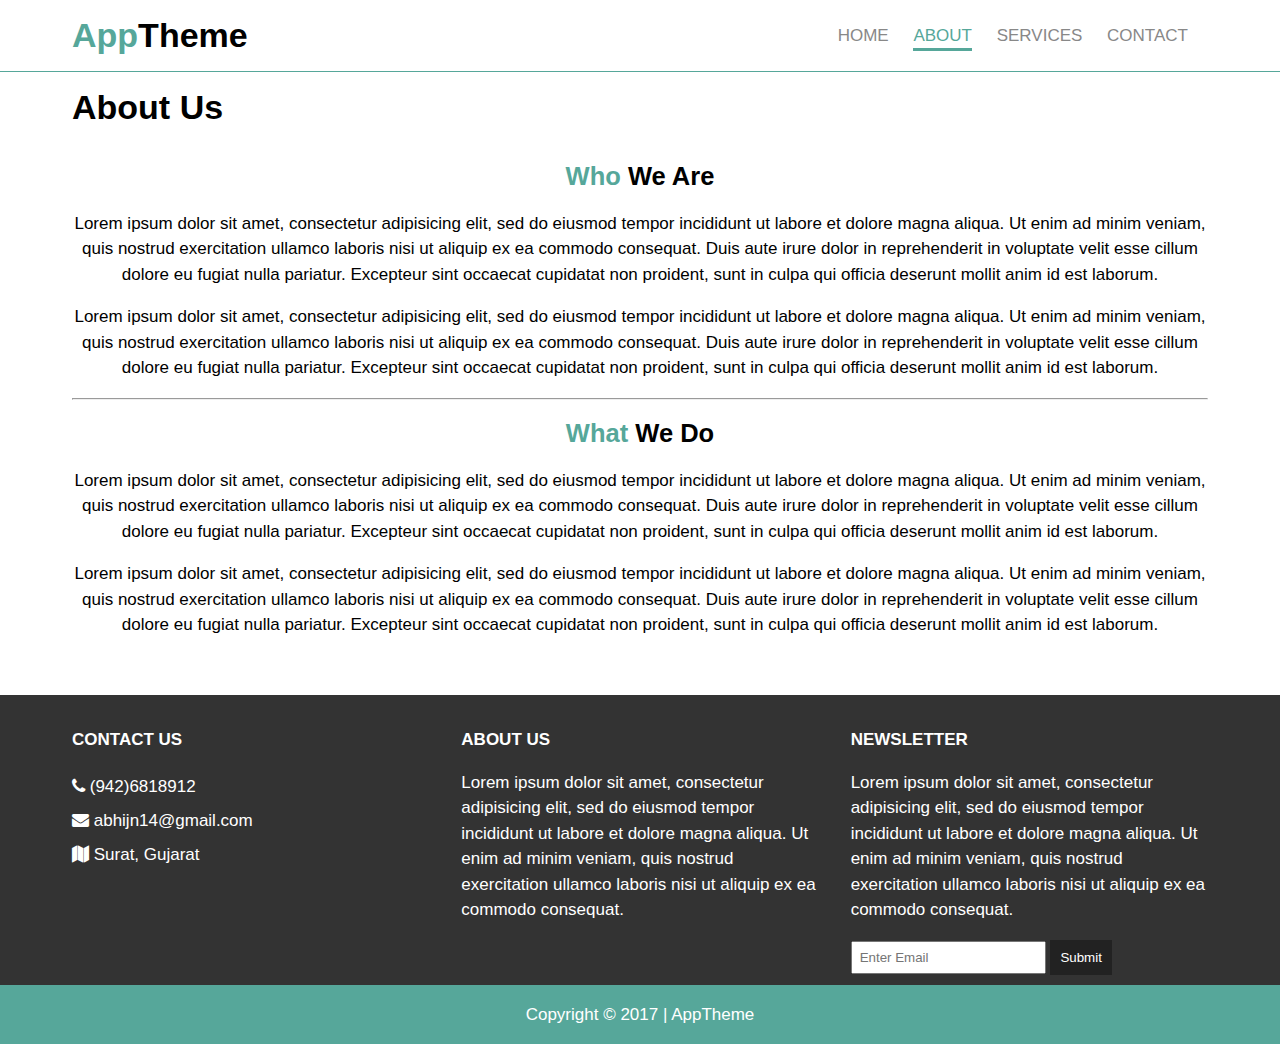
<file: about.html>
<!DOCTYPE html>
<html>
  <head>
    <meta charset="utf-8">
    <title>AppTheme | About</title>
    <link rel="stylesheet" href="css/flexboxgrid.css">
    <link rel="stylesheet" href="css/style.css">
    <link rel="stylesheet" href="css/font-awesome.css">
    </head>
  <body>
    <!-- Header -->
    <header id="main-header">
      <div class="container">
        <div class="row end-sm end-md end-lg middle-xs middle-sm middle-md middle-lg">
          <div class="col-xs-12 col-sm-2 col-md-2 col-lg-2">
            <h1><span class="primary-text">App</span>Theme</h1>
          </div>
          <div class="col-xs-12 col-sm-10 col-md-10 col-lg-10">
            <nav id="navbar">
              <ul>
                <li><a href="index.html">Home</a></li>
                <li class="current"><a href="about.html">About</a></li>
                <li><a href="services.html">Services</a></li>
                <li><a href="contact.html">Contact</a></li>
              </ul>
            </nav>
          </div>
        </div>
      </div>
    </header>

    <!--Sub Header -->
    <section id="subheader">
      <div class="container">
        <div class="row">
          <div class="col-xs-12 col-sm-12 col-md-12 col-lg-12">
            <h1>About Us</h1>
          </div>
        </div>
      </div>
    </section>

    <!-- Main page -->
    <section id="page" class="about">
      <div class="container">
        <div class="row center-xs center-sm center-md center-lg">
          <div class="col-xs-12 col-sm-12 col-md-12 col-lg-12">
            <h2><span class="primary-text">Who</span>  We Are</h2>
            <p>
              Lorem ipsum dolor sit amet, consectetur adipisicing elit, sed do eiusmod tempor incididunt ut labore et dolore magna aliqua. Ut enim ad minim veniam, quis nostrud exercitation ullamco laboris nisi ut aliquip ex ea commodo consequat. Duis aute irure dolor in reprehenderit in voluptate velit esse cillum dolore eu fugiat nulla pariatur. Excepteur sint occaecat cupidatat non proident, sunt in culpa qui officia deserunt mollit anim id est laborum.
            </p>
            <p>
              Lorem ipsum dolor sit amet, consectetur adipisicing elit, sed do eiusmod tempor incididunt ut labore et dolore magna aliqua. Ut enim ad minim veniam, quis nostrud exercitation ullamco laboris nisi ut aliquip ex ea commodo consequat. Duis aute irure dolor in reprehenderit in voluptate velit esse cillum dolore eu fugiat nulla pariatur. Excepteur sint occaecat cupidatat non proident, sunt in culpa qui officia deserunt mollit anim id est laborum.
            </p>
            <hr> <!-- hr stands for horizontal row -->
            <h2><span class="primary-text">What</span>  We Do</h2>
            <p>
              Lorem ipsum dolor sit amet, consectetur adipisicing elit, sed do eiusmod tempor incididunt ut labore et dolore magna aliqua. Ut enim ad minim veniam, quis nostrud exercitation ullamco laboris nisi ut aliquip ex ea commodo consequat. Duis aute irure dolor in reprehenderit in voluptate velit esse cillum dolore eu fugiat nulla pariatur. Excepteur sint occaecat cupidatat non proident, sunt in culpa qui officia deserunt mollit anim id est laborum.
            </p>
            <p>
              Lorem ipsum dolor sit amet, consectetur adipisicing elit, sed do eiusmod tempor incididunt ut labore et dolore magna aliqua. Ut enim ad minim veniam, quis nostrud exercitation ullamco laboris nisi ut aliquip ex ea commodo consequat. Duis aute irure dolor in reprehenderit in voluptate velit esse cillum dolore eu fugiat nulla pariatur. Excepteur sint occaecat cupidatat non proident, sunt in culpa qui officia deserunt mollit anim id est laborum.
            </p>
          </div>
        </div>
      </div>
    </section>

    <!-- Company -->
    <section id="company">
      <div class="container">
        <div class="row">
          <div class="col-xs-12 col-sm-4 col-md-4 col-lg-4">
            <h4>Contact Us</h4>
            <ul>
              <li>
                <i class="fa fa-phone"></i> (942)6818912
              </li>
              <li>
                <i class="fa fa-envelope"></i> abhijn14@gmail.com
              </li>
              <li>
                <i class="fa fa-map"></i> Surat, Gujarat
              </li>
            </ul>

          </div>
            <div class="col-xs-12 col-sm-4 col-md-4 col-lg-4">
              <h4>About Us</h4>
              <p>
                Lorem ipsum dolor sit amet, consectetur adipisicing elit, sed do eiusmod tempor incididunt ut labore et dolore magna aliqua. Ut enim ad minim veniam, quis nostrud exercitation ullamco laboris nisi ut aliquip ex ea commodo consequat.
              </p>
            </div>

            <div class="col-xs-12 col-sm-4 col-md-4 col-lg-4">
              <h4>Newsletter</h4>
              <p>
                Lorem ipsum dolor sit amet, consectetur adipisicing elit, sed do eiusmod tempor incididunt ut labore et dolore magna aliqua. Ut enim ad minim veniam, quis nostrud exercitation ullamco laboris nisi ut aliquip ex ea commodo consequat.
              </p>
              <form>
                <input type="text" name="email" placeholder="Enter Email" />
                <button type="submit" name="button">Submit</button>
              </form>
            </div>
        </div>
      </div>
    </section>

    <!--Footer -->
    <footer id="main-footer">
      <div class="container">
        <div class="row center-xs center-sm center-md center-lg">
          <div class="col-xs-12 col-sm-12 col-md-12 col-lg-12">
            <p>
              Copyright &copy; 2017 | AppTheme
            </p>
          </div>
        </div>
      </div>
    </footer>
  </body>
</html>
</file>
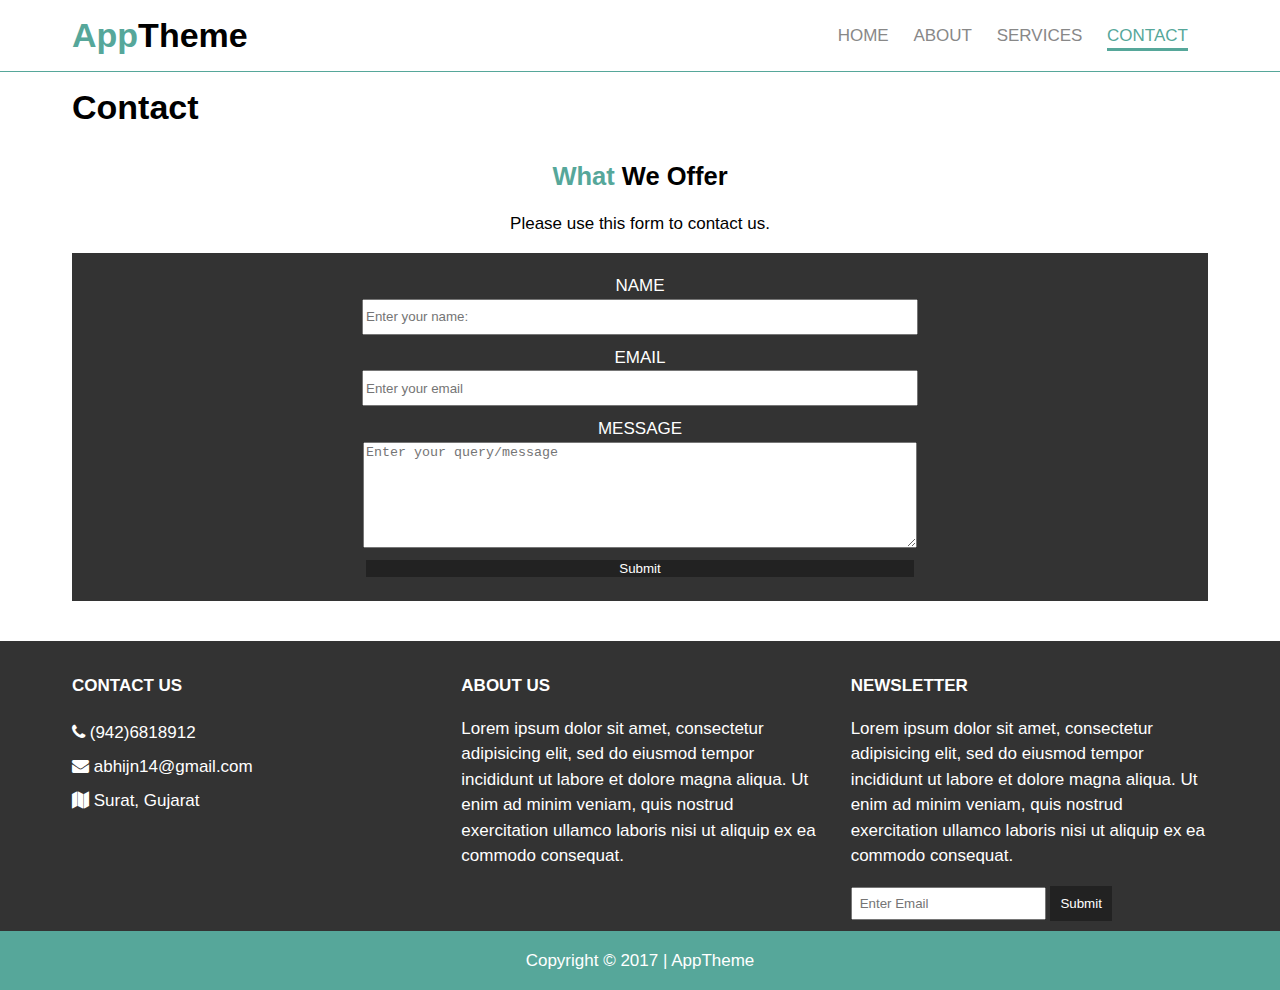
<file: contact.html>
<!DOCTYPE html>
<html>
  <head>
    <meta charset="utf-8">
    <title>AppTheme | Contact</title>
    <link rel="stylesheet" href="css/flexboxgrid.css">
    <link rel="stylesheet" href="css/style.css">
    <link rel="stylesheet" href="css/font-awesome.css">
    </head>
  <body>
    <!-- Header -->
    <header id="main-header">
      <div class="container">
        <div class="row end-sm end-md end-lg middle-xs middle-sm middle-md middle-lg">
          <div class="col-xs-12 col-sm-2 col-md-2 col-lg-2">
            <h1><span class="primary-text">App</span>Theme</h1>
          </div>
          <div class="col-xs-12 col-sm-10 col-md-10 col-lg-10">
            <nav id="navbar">
              <ul>
                <li><a href="index.html">Home</a></li>
                <li><a href="about.html">About</a></li>
                <li><a href="services.html">Services</a></li>
                <li class="current"><a href="contact.html">Contact</a></li>
              </ul>
            </nav>
          </div>
        </div>
      </div>
    </header>

    <!--Sub Header -->
    <section id="subheader">
      <div class="container">
        <div class="row">
          <div class="col-xs-12 col-sm-12 col-md-12 col-lg-12">
            <h1>Contact</h1>
          </div>
        </div>
      </div>
    </section>

    <!-- Main page -->
    <section id="page" class="contact">
      <div class="container">
        <div class="row center-xs center-sm center-md center-lg">
          <div class="col-xs-12 col-sm-12 col-md-12 col-lg-12">
            <h2><span class="primary-text">What</span> We Offer</h2>
            <p>
              Please use this form to contact us.
            </p>
            <form>
              <div>
                <label for="name">Name</label><br />
                <input type="text" name="email" placeholder="Enter your name:"/>
              </div>
              <div>
                <label for="email">Email</label><br />
                <input type="text" name="email" placeholder="Enter your email" />
              </div>
              <div>
                <label for="message">Message</label><br />
                <textarea name="message" placeholder="Enter your query/message"></textarea>
              </div>
              <button type="submit" name="button">Submit</button>
            </form>
          </div>
        </div>
      </div>
    </section>

    <!-- Company -->
    <section id="company">
      <div class="container">
        <div class="row">
          <div class="col-xs-12 col-sm-4 col-md-4 col-lg-4">
            <h4>Contact Us</h4>
            <ul>
              <li>
                <i class="fa fa-phone"></i> (942)6818912
              </li>
              <li>
                <i class="fa fa-envelope"></i> abhijn14@gmail.com
              </li>
              <li>
                <i class="fa fa-map"></i> Surat, Gujarat
              </li>
            </ul>

          </div>
            <div class="col-xs-12 col-sm-4 col-md-4 col-lg-4">
              <h4>About Us</h4>
              <p>
                Lorem ipsum dolor sit amet, consectetur adipisicing elit, sed do eiusmod tempor incididunt ut labore et dolore magna aliqua. Ut enim ad minim veniam, quis nostrud exercitation ullamco laboris nisi ut aliquip ex ea commodo consequat.
              </p>
            </div>

            <div class="col-xs-12 col-sm-4 col-md-4 col-lg-4">
              <h4>Newsletter</h4>
              <p>
                Lorem ipsum dolor sit amet, consectetur adipisicing elit, sed do eiusmod tempor incididunt ut labore et dolore magna aliqua. Ut enim ad minim veniam, quis nostrud exercitation ullamco laboris nisi ut aliquip ex ea commodo consequat.
              </p>
              <form>
                <input type="text" name="email" placeholder="Enter Email" />
                <button type="submit" name="button">Submit</button>
              </form>
            </div>
        </div>
      </div>
    </section>

    <!--Footer -->
    <footer id="main-footer">
      <div class="container">
        <div class="row center-xs center-sm center-md center-lg">
          <div class="col-xs-12 col-sm-12 col-md-12 col-lg-12">
            <p>
              Copyright &copy; 2017 | AppTheme
            </p>
          </div>
        </div>
      </div>
    </footer>
  </body>
</html>
</file>
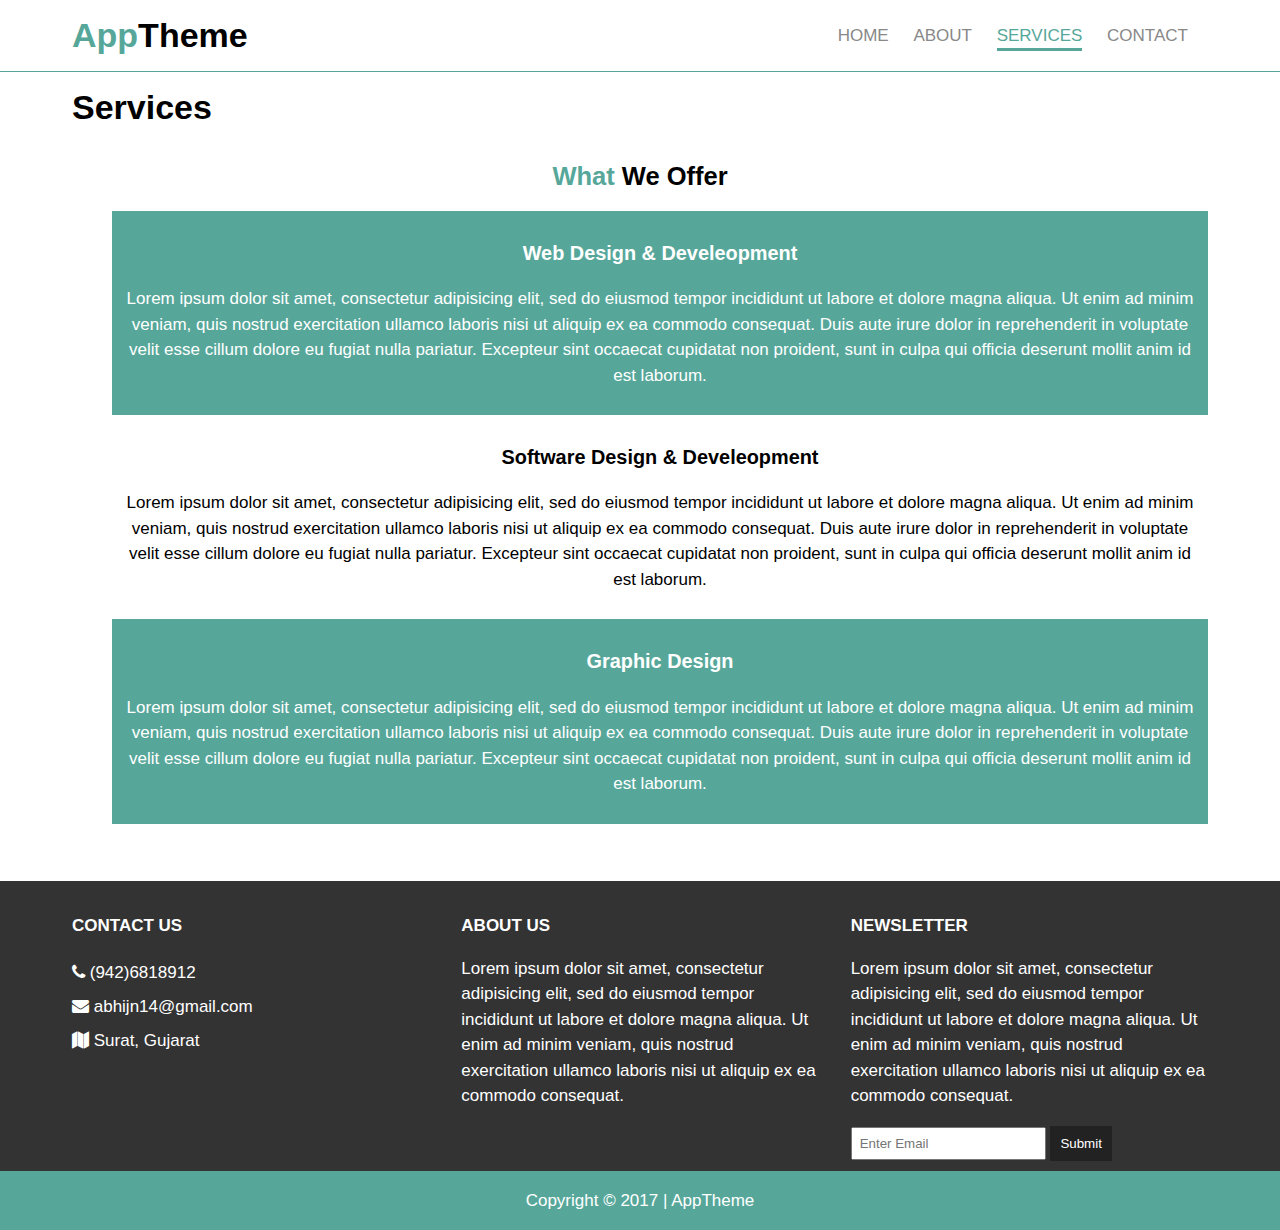
<file: services.html>
<!DOCTYPE html>
<html>
  <head>
    <meta charset="utf-8">
    <title>AppTheme | Services</title>
    <link rel="stylesheet" href="css/flexboxgrid.css">
    <link rel="stylesheet" href="css/style.css">
    <link rel="stylesheet" href="css/font-awesome.css">
    </head>
  <body>
    <!-- Header -->
    <header id="main-header">
      <div class="container">
        <div class="row end-sm end-md end-lg middle-xs middle-sm middle-md middle-lg">
          <div class="col-xs-12 col-sm-2 col-md-2 col-lg-2">
            <h1><span class="primary-text">App</span>Theme</h1>
          </div>
          <div class="col-xs-12 col-sm-10 col-md-10 col-lg-10">
            <nav id="navbar">
              <ul>
                <li><a href="index.html">Home</a></li>
                <li><a href="about.html">About</a></li>
                <li class="current"><a href="services.html">Services</a></li>
                <li><a href="contact.html">Contact</a></li>
              </ul>
            </nav>
          </div>
        </div>
      </div>
    </header>

    <!--Sub Header -->
    <section id="subheader">
      <div class="container">
        <div class="row">
          <div class="col-xs-12 col-sm-12 col-md-12 col-lg-12">
            <h1>Services</h1>
          </div>
        </div>
      </div>
    </section>

    <!-- Main page -->
    <section id="page" class="services">
      <div class="container">
        <div class="row center-xs center-sm center-md center-lg">
          <div class="col-xs-12 col-sm-12 col-md-12 col-lg-12">
            <h2><span class="primary-text">What</span> We Offer</h2>
            <ul>
              <li>
                <h3>Web Design & Develeopment</h3>
                <p>
                  Lorem ipsum dolor sit amet, consectetur adipisicing elit, sed do eiusmod tempor incididunt ut labore et dolore magna aliqua. Ut enim ad minim veniam, quis nostrud exercitation ullamco laboris nisi ut aliquip ex ea commodo consequat. Duis aute irure dolor in reprehenderit in voluptate velit esse cillum dolore eu fugiat nulla pariatur. Excepteur sint occaecat cupidatat non proident, sunt in culpa qui officia deserunt mollit anim id est laborum.
                </p>
              </li>
              <li>
                <h3>Software Design & Develeopment</h3>
                <p>
                  Lorem ipsum dolor sit amet, consectetur adipisicing elit, sed do eiusmod tempor incididunt ut labore et dolore magna aliqua. Ut enim ad minim veniam, quis nostrud exercitation ullamco laboris nisi ut aliquip ex ea commodo consequat. Duis aute irure dolor in reprehenderit in voluptate velit esse cillum dolore eu fugiat nulla pariatur. Excepteur sint occaecat cupidatat non proident, sunt in culpa qui officia deserunt mollit anim id est laborum.
                </p>
              </li>
              <li>
                <h3>Graphic Design</h3>
                <p>
                  Lorem ipsum dolor sit amet, consectetur adipisicing elit, sed do eiusmod tempor incididunt ut labore et dolore magna aliqua. Ut enim ad minim veniam, quis nostrud exercitation ullamco laboris nisi ut aliquip ex ea commodo consequat. Duis aute irure dolor in reprehenderit in voluptate velit esse cillum dolore eu fugiat nulla pariatur. Excepteur sint occaecat cupidatat non proident, sunt in culpa qui officia deserunt mollit anim id est laborum.
                </p>
              </li>
            </ul>
          </div>
        </div>
      </div>
    </section>

    <!-- Company -->
    <section id="company">
      <div class="container">
        <div class="row">
          <div class="col-xs-12 col-sm-4 col-md-4 col-lg-4">
            <h4>Contact Us</h4>
            <ul>
              <li>
                <i class="fa fa-phone"></i> (942)6818912
              </li>
              <li>
                <i class="fa fa-envelope"></i> abhijn14@gmail.com
              </li>
              <li>
                <i class="fa fa-map"></i> Surat, Gujarat
              </li>
            </ul>

          </div>
            <div class="col-xs-12 col-sm-4 col-md-4 col-lg-4">
              <h4>About Us</h4>
              <p>
                Lorem ipsum dolor sit amet, consectetur adipisicing elit, sed do eiusmod tempor incididunt ut labore et dolore magna aliqua. Ut enim ad minim veniam, quis nostrud exercitation ullamco laboris nisi ut aliquip ex ea commodo consequat.
              </p>
            </div>

            <div class="col-xs-12 col-sm-4 col-md-4 col-lg-4">
              <h4>Newsletter</h4>
              <p>
                Lorem ipsum dolor sit amet, consectetur adipisicing elit, sed do eiusmod tempor incididunt ut labore et dolore magna aliqua. Ut enim ad minim veniam, quis nostrud exercitation ullamco laboris nisi ut aliquip ex ea commodo consequat.
              </p>
              <form>
                <input type="text" name="email" placeholder="Enter Email" />
                <button type="submit" name="button">Submit</button>
              </form>
            </div>
        </div>
      </div>
    </section>

    <!--Footer -->
    <footer id="main-footer">
      <div class="container">
        <div class="row center-xs center-sm center-md center-lg">
          <div class="col-xs-12 col-sm-12 col-md-12 col-lg-12">
            <p>
              Copyright &copy; 2017 | AppTheme
            </p>
          </div>
        </div>
      </div>
    </footer>
  </body>
</html>
</file>
<file: css/flexboxgrid.css>
/* Uncomment and set these variables to customize the grid. */

.container-fluid {
  margin-right: auto;
  margin-left: auto;
  padding-right: 2rem;
  padding-left: 2rem;
}

.row {
  box-sizing: border-box;
  display: -ms-flexbox;
  display: -webkit-box;
  display: flex;
  -ms-flex: 0 1 auto;
  -webkit-box-flex: 0;
  flex: 0 1 auto;
  -ms-flex-direction: row;
  -webkit-box-orient: horizontal;
  -webkit-box-direction: normal;
  flex-direction: row;
  -ms-flex-wrap: wrap;
  flex-wrap: wrap;
  margin-right: -1rem;
  margin-left: -1rem;
}

.row.reverse {
  -ms-flex-direction: row-reverse;
  -webkit-box-orient: horizontal;
  -webkit-box-direction: reverse;
  flex-direction: row-reverse;
}

.col.reverse {
  -ms-flex-direction: column-reverse;
  -webkit-box-orient: vertical;
  -webkit-box-direction: reverse;
  flex-direction: column-reverse;
}

.col-xs,
.col-xs-1,
.col-xs-2,
.col-xs-3,
.col-xs-4,
.col-xs-5,
.col-xs-6,
.col-xs-7,
.col-xs-8,
.col-xs-9,
.col-xs-10,
.col-xs-11,
.col-xs-12 {
  box-sizing: border-box;
  -ms-flex: 0 0 auto;
  -webkit-box-flex: 0;
  flex: 0 0 auto;
  padding-right: 1rem;
  padding-left: 1rem;
}

.col-xs {
  -webkit-flex-grow: 1;
  -ms-flex-positive: 1;
  -webkit-box-flex: 1;
  flex-grow: 1;
  -ms-flex-preferred-size: 0;
  flex-basis: 0;
  max-width: 100%;
}

.col-xs-1 {
  -ms-flex-preferred-size: 8.333%;
  flex-basis: 8.333%;
  max-width: 8.333%;
}

.col-xs-2 {
  -ms-flex-preferred-size: 16.667%;
  flex-basis: 16.667%;
  max-width: 16.667%;
}

.col-xs-3 {
  -ms-flex-preferred-size: 25%;
  flex-basis: 25%;
  max-width: 25%;
}

.col-xs-4 {
  -ms-flex-preferred-size: 33.333%;
  flex-basis: 33.333%;
  max-width: 33.333%;
}

.col-xs-5 {
  -ms-flex-preferred-size: 41.667%;
  flex-basis: 41.667%;
  max-width: 41.667%;
}

.col-xs-6 {
  -ms-flex-preferred-size: 50%;
  flex-basis: 50%;
  max-width: 50%;
}

.col-xs-7 {
  -ms-flex-preferred-size: 58.333%;
  flex-basis: 58.333%;
  max-width: 58.333%;
}

.col-xs-8 {
  -ms-flex-preferred-size: 66.667%;
  flex-basis: 66.667%;
  max-width: 66.667%;
}

.col-xs-9 {
  -ms-flex-preferred-size: 75%;
  flex-basis: 75%;
  max-width: 75%;
}

.col-xs-10 {
  -ms-flex-preferred-size: 83.333%;
  flex-basis: 83.333%;
  max-width: 83.333%;
}

.col-xs-11 {
  -ms-flex-preferred-size: 91.667%;
  flex-basis: 91.667%;
  max-width: 91.667%;
}

.col-xs-12 {
  -ms-flex-preferred-size: 100%;
  flex-basis: 100%;
  max-width: 100%;
}

.col-xs-offset-1 {
  margin-left: 8.333%;
}

.col-xs-offset-2 {
  margin-left: 16.667%;
}

.col-xs-offset-3 {
  margin-left: 25%;
}

.col-xs-offset-4 {
  margin-left: 33.333%;
}

.col-xs-offset-5 {
  margin-left: 41.667%;
}

.col-xs-offset-6 {
  margin-left: 50%;
}

.col-xs-offset-7 {
  margin-left: 58.333%;
}

.col-xs-offset-8 {
  margin-left: 66.667%;
}

.col-xs-offset-9 {
  margin-left: 75%;
}

.col-xs-offset-10 {
  margin-left: 83.333%;
}

.col-xs-offset-11 {
  margin-left: 91.667%;
}

.start-xs {
  -ms-flex-pack: start;
  -webkit-box-pack: start;
  justify-content: flex-start;
  text-align: start;
}

.center-xs {
  -ms-flex-pack: center;
  -webkit-box-pack: center;
  justify-content: center;
  text-align: center;
}

.end-xs {
  -ms-flex-pack: end;
  -webkit-box-pack: end;
  justify-content: flex-end;
  text-align: end;
}

.top-xs {
  -ms-flex-align: start;
  -webkit-box-align: start;
  align-items: flex-start;
}

.middle-xs {
  -ms-flex-align: center;
  -webkit-box-align: center;
  align-items: center;
}

.bottom-xs {
  -ms-flex-align: end;
  -webkit-box-align: end;
  align-items: flex-end;
}

.around-xs {
  -ms-flex-pack: distribute;
  justify-content: space-around;
}

.between-xs {
  -ms-flex-pack: justify;
  -webkit-box-pack: justify;
  justify-content: space-between;
}

.first-xs {
  -ms-flex-order: -1;
  -webkit-box-ordinal-group: 0;
  order: -1;
}

.last-xs {
  -ms-flex-order: 1;
  -webkit-box-ordinal-group: 2;
  order: 1;
}

@media only screen and (min-width: 48em) {
  .container {
    width: 46rem;
  }

  .col-sm,
  .col-sm-1,
  .col-sm-2,
  .col-sm-3,
  .col-sm-4,
  .col-sm-5,
  .col-sm-6,
  .col-sm-7,
  .col-sm-8,
  .col-sm-9,
  .col-sm-10,
  .col-sm-11,
  .col-sm-12 {
    box-sizing: border-box;
    -ms-flex: 0 0 auto;
    -webkit-box-flex: 0;
    flex: 0 0 auto;
    padding-right: 1rem;
    padding-left: 1rem;
  }

  .col-sm {
    -webkit-flex-grow: 1;
    -ms-flex-positive: 1;
    -webkit-box-flex: 1;
    flex-grow: 1;
    -ms-flex-preferred-size: 0;
    flex-basis: 0;
    max-width: 100%;
  }

  .col-sm-1 {
    -ms-flex-preferred-size: 8.333%;
    flex-basis: 8.333%;
    max-width: 8.333%;
  }

  .col-sm-2 {
    -ms-flex-preferred-size: 16.667%;
    flex-basis: 16.667%;
    max-width: 16.667%;
  }

  .col-sm-3 {
    -ms-flex-preferred-size: 25%;
    flex-basis: 25%;
    max-width: 25%;
  }

  .col-sm-4 {
    -ms-flex-preferred-size: 33.333%;
    flex-basis: 33.333%;
    max-width: 33.333%;
  }

  .col-sm-5 {
    -ms-flex-preferred-size: 41.667%;
    flex-basis: 41.667%;
    max-width: 41.667%;
  }

  .col-sm-6 {
    -ms-flex-preferred-size: 50%;
    flex-basis: 50%;
    max-width: 50%;
  }

  .col-sm-7 {
    -ms-flex-preferred-size: 58.333%;
    flex-basis: 58.333%;
    max-width: 58.333%;
  }

  .col-sm-8 {
    -ms-flex-preferred-size: 66.667%;
    flex-basis: 66.667%;
    max-width: 66.667%;
  }

  .col-sm-9 {
    -ms-flex-preferred-size: 75%;
    flex-basis: 75%;
    max-width: 75%;
  }

  .col-sm-10 {
    -ms-flex-preferred-size: 83.333%;
    flex-basis: 83.333%;
    max-width: 83.333%;
  }

  .col-sm-11 {
    -ms-flex-preferred-size: 91.667%;
    flex-basis: 91.667%;
    max-width: 91.667%;
  }

  .col-sm-12 {
    -ms-flex-preferred-size: 100%;
    flex-basis: 100%;
    max-width: 100%;
  }

  .col-sm-offset-1 {
    margin-left: 8.333%;
  }

  .col-sm-offset-2 {
    margin-left: 16.667%;
  }

  .col-sm-offset-3 {
    margin-left: 25%;
  }

  .col-sm-offset-4 {
    margin-left: 33.333%;
  }

  .col-sm-offset-5 {
    margin-left: 41.667%;
  }

  .col-sm-offset-6 {
    margin-left: 50%;
  }

  .col-sm-offset-7 {
    margin-left: 58.333%;
  }

  .col-sm-offset-8 {
    margin-left: 66.667%;
  }

  .col-sm-offset-9 {
    margin-left: 75%;
  }

  .col-sm-offset-10 {
    margin-left: 83.333%;
  }

  .col-sm-offset-11 {
    margin-left: 91.667%;
  }

  .start-sm {
    -ms-flex-pack: start;
    -webkit-box-pack: start;
    justify-content: flex-start;
    text-align: start;
  }

  .center-sm {
    -ms-flex-pack: center;
    -webkit-box-pack: center;
    justify-content: center;
    text-align: center;
  }

  .end-sm {
    -ms-flex-pack: end;
    -webkit-box-pack: end;
    justify-content: flex-end;
    text-align: end;
  }

  .top-sm {
    -ms-flex-align: start;
    -webkit-box-align: start;
    align-items: flex-start;
  }

  .middle-sm {
    -ms-flex-align: center;
    -webkit-box-align: center;
    align-items: center;
  }

  .bottom-sm {
    -ms-flex-align: end;
    -webkit-box-align: end;
    align-items: flex-end;
  }

  .around-sm {
    -ms-flex-pack: distribute;
    justify-content: space-around;
  }

  .between-sm {
    -ms-flex-pack: justify;
    -webkit-box-pack: justify;
    justify-content: space-between;
  }

  .first-sm {
    -ms-flex-order: -1;
    -webkit-box-ordinal-group: 0;
    order: -1;
  }

  .last-sm {
    -ms-flex-order: 1;
    -webkit-box-ordinal-group: 2;
    order: 1;
  }
}

@media only screen and (min-width: 62em) {
  .container {
    width: 61rem;
  }

  .col-md,
  .col-md-1,
  .col-md-2,
  .col-md-3,
  .col-md-4,
  .col-md-5,
  .col-md-6,
  .col-md-7,
  .col-md-8,
  .col-md-9,
  .col-md-10,
  .col-md-11,
  .col-md-12 {
    box-sizing: border-box;
    -ms-flex: 0 0 auto;
    -webkit-box-flex: 0;
    flex: 0 0 auto;
    padding-right: 1rem;
    padding-left: 1rem;
  }

  .col-md {
    -webkit-flex-grow: 1;
    -ms-flex-positive: 1;
    -webkit-box-flex: 1;
    flex-grow: 1;
    -ms-flex-preferred-size: 0;
    flex-basis: 0;
    max-width: 100%;
  }

  .col-md-1 {
    -ms-flex-preferred-size: 8.333%;
    flex-basis: 8.333%;
    max-width: 8.333%;
  }

  .col-md-2 {
    -ms-flex-preferred-size: 16.667%;
    flex-basis: 16.667%;
    max-width: 16.667%;
  }

  .col-md-3 {
    -ms-flex-preferred-size: 25%;
    flex-basis: 25%;
    max-width: 25%;
  }

  .col-md-4 {
    -ms-flex-preferred-size: 33.333%;
    flex-basis: 33.333%;
    max-width: 33.333%;
  }

  .col-md-5 {
    -ms-flex-preferred-size: 41.667%;
    flex-basis: 41.667%;
    max-width: 41.667%;
  }

  .col-md-6 {
    -ms-flex-preferred-size: 50%;
    flex-basis: 50%;
    max-width: 50%;
  }

  .col-md-7 {
    -ms-flex-preferred-size: 58.333%;
    flex-basis: 58.333%;
    max-width: 58.333%;
  }

  .col-md-8 {
    -ms-flex-preferred-size: 66.667%;
    flex-basis: 66.667%;
    max-width: 66.667%;
  }

  .col-md-9 {
    -ms-flex-preferred-size: 75%;
    flex-basis: 75%;
    max-width: 75%;
  }

  .col-md-10 {
    -ms-flex-preferred-size: 83.333%;
    flex-basis: 83.333%;
    max-width: 83.333%;
  }

  .col-md-11 {
    -ms-flex-preferred-size: 91.667%;
    flex-basis: 91.667%;
    max-width: 91.667%;
  }

  .col-md-12 {
    -ms-flex-preferred-size: 100%;
    flex-basis: 100%;
    max-width: 100%;
  }

  .col-md-offset-1 {
    margin-left: 8.333%;
  }

  .col-md-offset-2 {
    margin-left: 16.667%;
  }

  .col-md-offset-3 {
    margin-left: 25%;
  }

  .col-md-offset-4 {
    margin-left: 33.333%;
  }

  .col-md-offset-5 {
    margin-left: 41.667%;
  }

  .col-md-offset-6 {
    margin-left: 50%;
  }

  .col-md-offset-7 {
    margin-left: 58.333%;
  }

  .col-md-offset-8 {
    margin-left: 66.667%;
  }

  .col-md-offset-9 {
    margin-left: 75%;
  }

  .col-md-offset-10 {
    margin-left: 83.333%;
  }

  .col-md-offset-11 {
    margin-left: 91.667%;
  }

  .start-md {
    -ms-flex-pack: start;
    -webkit-box-pack: start;
    justify-content: flex-start;
    text-align: start;
  }

  .center-md {
    -ms-flex-pack: center;
    -webkit-box-pack: center;
    justify-content: center;
    text-align: center;
  }

  .end-md {
    -ms-flex-pack: end;
    -webkit-box-pack: end;
    justify-content: flex-end;
    text-align: end;
  }

  .top-md {
    -ms-flex-align: start;
    -webkit-box-align: start;
    align-items: flex-start;
  }

  .middle-md {
    -ms-flex-align: center;
    -webkit-box-align: center;
    align-items: center;
  }

  .bottom-md {
    -ms-flex-align: end;
    -webkit-box-align: end;
    align-items: flex-end;
  }

  .around-md {
    -ms-flex-pack: distribute;
    justify-content: space-around;
  }

  .between-md {
    -ms-flex-pack: justify;
    -webkit-box-pack: justify;
    justify-content: space-between;
  }

  .first-md {
    -ms-flex-order: -1;
    -webkit-box-ordinal-group: 0;
    order: -1;
  }

  .last-md {
    -ms-flex-order: 1;
    -webkit-box-ordinal-group: 2;
    order: 1;
  }
}

@media only screen and (min-width: 75em) {
  .container {
    width: 71rem;
  }

  .col-lg,
  .col-lg-1,
  .col-lg-2,
  .col-lg-3,
  .col-lg-4,
  .col-lg-5,
  .col-lg-6,
  .col-lg-7,
  .col-lg-8,
  .col-lg-9,
  .col-lg-10,
  .col-lg-11,
  .col-lg-12 {
    box-sizing: border-box;
    -ms-flex: 0 0 auto;
    -webkit-box-flex: 0;
    flex: 0 0 auto;
    padding-right: 1rem;
    padding-left: 1rem;
  }

  .col-lg {
    -webkit-flex-grow: 1;
    -ms-flex-positive: 1;
    -webkit-box-flex: 1;
    flex-grow: 1;
    -ms-flex-preferred-size: 0;
    flex-basis: 0;
    max-width: 100%;
  }

  .col-lg-1 {
    -ms-flex-preferred-size: 8.333%;
    flex-basis: 8.333%;
    max-width: 8.333%;
  }

  .col-lg-2 {
    -ms-flex-preferred-size: 16.667%;
    flex-basis: 16.667%;
    max-width: 16.667%;
  }

  .col-lg-3 {
    -ms-flex-preferred-size: 25%;
    flex-basis: 25%;
    max-width: 25%;
  }

  .col-lg-4 {
    -ms-flex-preferred-size: 33.333%;
    flex-basis: 33.333%;
    max-width: 33.333%;
  }

  .col-lg-5 {
    -ms-flex-preferred-size: 41.667%;
    flex-basis: 41.667%;
    max-width: 41.667%;
  }

  .col-lg-6 {
    -ms-flex-preferred-size: 50%;
    flex-basis: 50%;
    max-width: 50%;
  }

  .col-lg-7 {
    -ms-flex-preferred-size: 58.333%;
    flex-basis: 58.333%;
    max-width: 58.333%;
  }

  .col-lg-8 {
    -ms-flex-preferred-size: 66.667%;
    flex-basis: 66.667%;
    max-width: 66.667%;
  }

  .col-lg-9 {
    -ms-flex-preferred-size: 75%;
    flex-basis: 75%;
    max-width: 75%;
  }

  .col-lg-10 {
    -ms-flex-preferred-size: 83.333%;
    flex-basis: 83.333%;
    max-width: 83.333%;
  }

  .col-lg-11 {
    -ms-flex-preferred-size: 91.667%;
    flex-basis: 91.667%;
    max-width: 91.667%;
  }

  .col-lg-12 {
    -ms-flex-preferred-size: 100%;
    flex-basis: 100%;
    max-width: 100%;
  }

  .col-lg-offset-1 {
    margin-left: 8.333%;
  }

  .col-lg-offset-2 {
    margin-left: 16.667%;
  }

  .col-lg-offset-3 {
    margin-left: 25%;
  }

  .col-lg-offset-4 {
    margin-left: 33.333%;
  }

  .col-lg-offset-5 {
    margin-left: 41.667%;
  }

  .col-lg-offset-6 {
    margin-left: 50%;
  }

  .col-lg-offset-7 {
    margin-left: 58.333%;
  }

  .col-lg-offset-8 {
    margin-left: 66.667%;
  }

  .col-lg-offset-9 {
    margin-left: 75%;
  }

  .col-lg-offset-10 {
    margin-left: 83.333%;
  }

  .col-lg-offset-11 {
    margin-left: 91.667%;
  }

  .start-lg {
    -ms-flex-pack: start;
    -webkit-box-pack: start;
    justify-content: flex-start;
    text-align: start;
  }

  .center-lg {
    -ms-flex-pack: center;
    -webkit-box-pack: center;
    justify-content: center;
    text-align: center;
  }

  .end-lg {
    -ms-flex-pack: end;
    -webkit-box-pack: end;
    justify-content: flex-end;
    text-align: end;
  }

  .top-lg {
    -ms-flex-align: start;
    -webkit-box-align: start;
    align-items: flex-start;
  }

  .middle-lg {
    -ms-flex-align: center;
    -webkit-box-align: center;
    align-items: center;
  }

  .bottom-lg {
    -ms-flex-align: end;
    -webkit-box-align: end;
    align-items: flex-end;
  }

  .around-lg {
    -ms-flex-pack: distribute;
    justify-content: space-around;
  }

  .between-lg {
    -ms-flex-pack: justify;
    -webkit-box-pack: justify;
    justify-content: space-between;
  }

  .first-lg {
    -ms-flex-order: -1;
    -webkit-box-ordinal-group: 0;
    order: -1;
  }

  .last-lg {
    -ms-flex-order: 1;
    -webkit-box-ordinal-group: 2;
    order: 1;
  }
}
</file>
<file: css/style.css>
body {
  font-family: 'Open-sans', sans-serif;
  font-size: 17px;
  line-height: 1.5em; /*Space between lines*/
  margin: 0;
  padding: 0;
}

img {
  width: 100%;
}

.container {
  margin: auto;
}

/* Common Classes */
.primary-text {
  color: #56a79a;
}

.primary-background {
  background: #56a79a;
}

/*Header */

#main-header {
  border-bottom: 1px solid #56a79a;
}

/*NavBar*/
#navbar {
  text-transform: uppercase;
}

#navbar li {
  display: inline; /*Display line by line*/
  padding-right: 20px;
  list-style: none;
}

#navbar a {
  text-decoration: none;
  color: #888; /*Light Grey*/
}

#navbar li.current a,#navbar a:hover {
  color: #56a79a;
  border-bottom: 3px solid #56a79a;
  padding-bottom: 3px;
}

/*Showcase*/
#showcase {
  background: url('../images/showcase.jpg') no-repeat center center;
  border-bottom: 1px solid #56a79a;
  margin-bottom: 30px;
}

#showcase .row {
  height: 600px;
}

#showcase h1 {
  font-size: 50px;
  margin: 0;
  padding-bottom: 20px;
}

#showcase p {
  color: #ccc;
  margin: 0; /*Because paragraphs, by default have a margin of 10px*/
}

#showcase .showcase-content {
  background: #333;
  color: #fff;
  border-radius: 90px;
  padding: 40px;
  opacity: 0.9;
}

/*Features*/
#features h2 {
  font-size: 35px;
  margin: 0;
  padding-bottom: 10px;
}

#features p{
  color: #888;
  margin: 0;
  margin-bottom: 40px;
}

#features .fa {
  font-size: 60px;
  color: #56a79a;
}

/*Info */
#info {
  background:#333 url('../images/info-bg-jpg') no-repeat;
  color: #fff;
}

#info h2{
  font-size: 35px;
  margin: 0;
  padding-bottom: 10px;
}

#info ul {
  list-style: none;
  padding: 0;
}

#info li {
  line-height: 2em;
  font-size: 20px;
}

/*Company*/
#company {
  background: #333;
  color: #fff;
  padding: 10px 0;
}

#company h4 {
  text-transform: uppercase;
  margin-bottom: 0;
}

#company ul {
  padding: 0;
  list-style: none;
  line-height: 2em;
}

#company input[type="text"] {
  padding: 7px;
}

#company button {
  background: #222;
  color: #fff;
  padding: 10px;
  border: 0;
}

/*Footer*/
#main-footer {
  background: #56a79a;
  color: #fff;
}

/*Page */
#page {
  margin-bottom: 40px;
}

/*Services */
.services ul li{
  list-style: none;
  padding: 10px;
}

.services ul li:nth-child(odd) {
  background: #333;
  color: #fff;
}
.services ul li:nth-child(odd) {
  background: #56a79a;
  color: #fff;
}

/*Contact*/
.contact form {
  background-color: #333;
  color: #fff;
  padding: 20px;
}

.contact form input[type="text"]{
  width: 50%;
  height: 30px;
  margin-bottom: 10px;
}

.contact form textarea{
  width: 50%;
  height: 100px;
}

.contact form button{
  width: 50%;
  padd10px 0;
  border: 0;
  background: #222;
  color: #fff;
}

.contact form label {
  text-transform: uppercase;
}
/* Media Queries */
@media(max-width:800px){ /*This block will only work is screen size is within 800px. Thats why max width part is used!*/
    #showcase h1{
      font-size: 30px;
    }
}

@media(max-width:800px){ /*This block will only work is screen size is within 800px. Thats why max width part is used!*/
    #showcase .showcase-content{
      padding: 40px 10px;
    }
}
</file>
